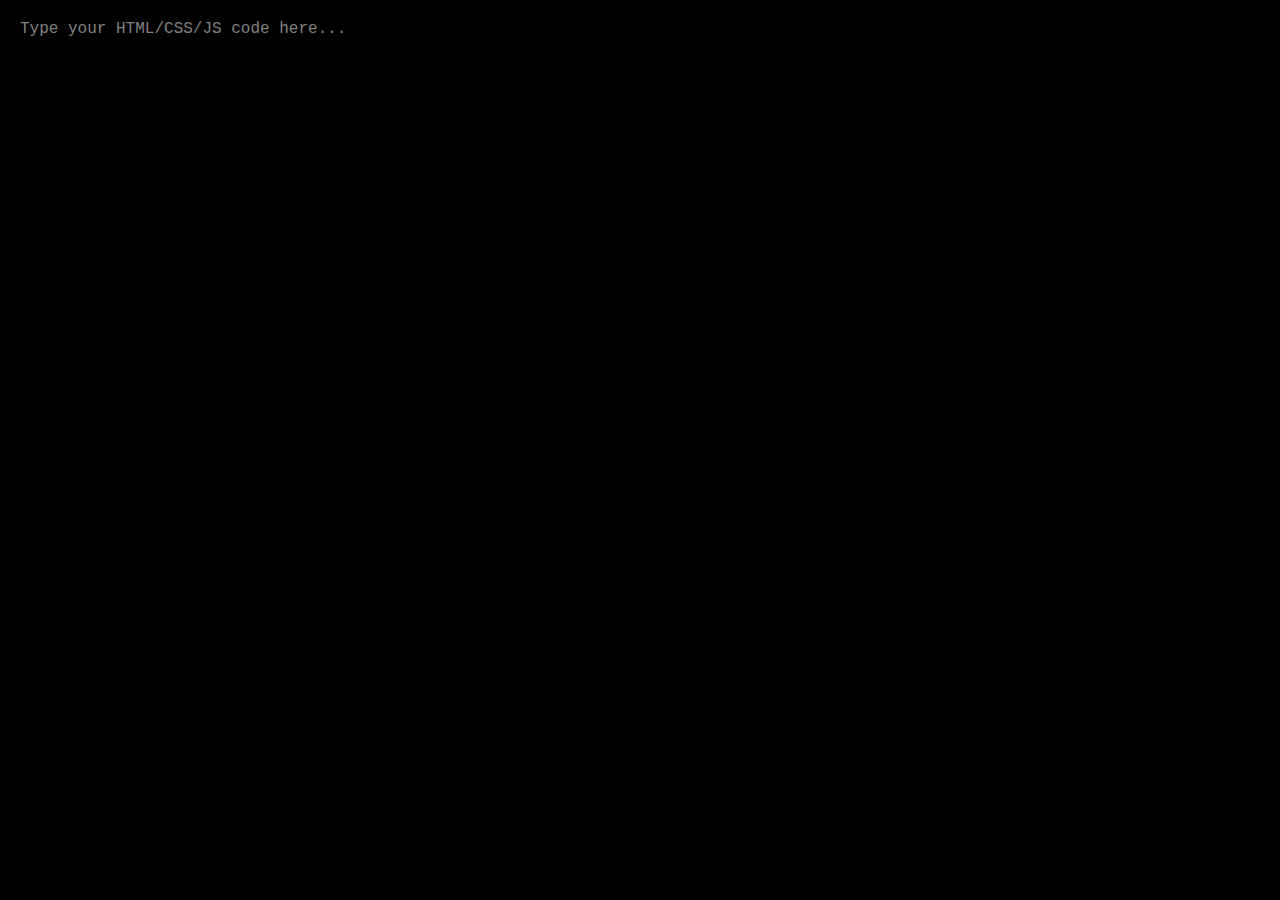
<file: docs/index.html>
<!DOCTYPE html>
<head>
  <title>Hacker Code Editor</title>
  <link rel="icon" href="assets/Screenshot 2023-06-13 200230.png" type="image/x-icon">
  <link rel="stylesheet" href="assets/styles.css">
  </head>
<body>
  <div id="code-area" contenteditable="true" placeholder="Type your HTML/CSS/JS code here..." spellcheck="false" onkeydown="handleKeyDown(event)"></div>
  <script src="main.js"></script>
  </body>
</html>
</file>
<file: docs/assets/styles.css>
body {
      background-color: black;
      color: lime;
      font-family: "Courier New", monospace;
      margin: 0;
      padding: 0;
      overflow: hidden;
    }
    #code-area {
      width: 100%;
      height: 100vh;
      display: flex;
      align-items: flex-start;
      justify-content: flex-start;
      flex-direction: column;
      padding: 20px;
      box-sizing: border-box;
      white-space: pre;
      overflow-y: scroll;
    }
    #code-area::selection {
      background-color: #00FF00;
    }
    #code-area[contenteditable="true"]:empty::before {
      content: attr(placeholder);
      color: gray;
    }
    #code-area:focus {
      outline: none;
    }
</file>
